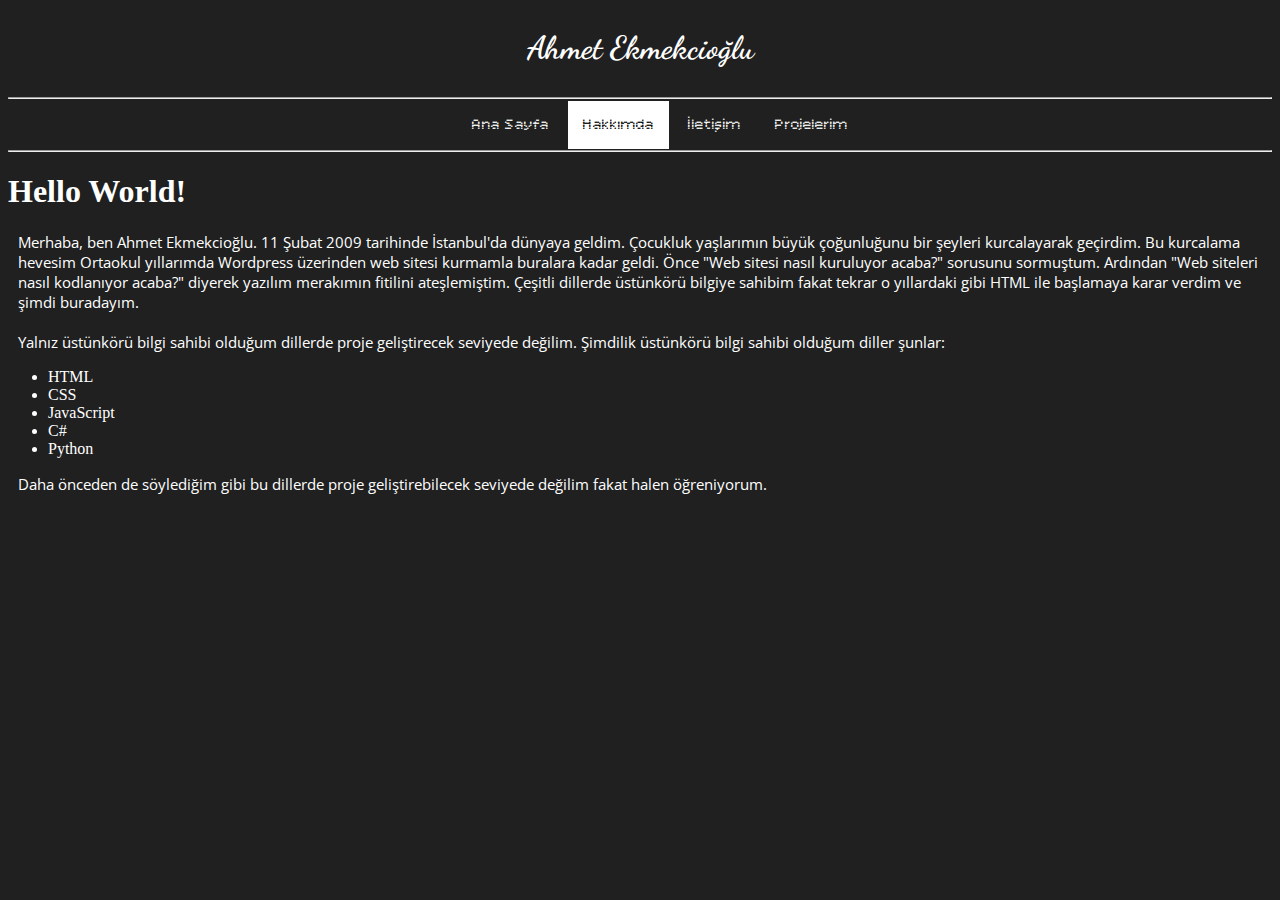
<file: hakkimda.html>
<!DOCTYPE html>
<html>
    <head>
        <meta http-equiv="content-type" content="text/html; charset=utf-8" />
        <title>Hakkımda - Ahmet Ekmekcioğlu</title>
        <meta name="viewport" content="width=device-width, initial-scale=1.0">
        <link rel="stylesheet" href="style.css" type="text/css" media="all" />
        <link rel="icon" type="image/png" href="/resimler/favicon.ico" sizes="96x96" />
    </head>
    <body>
        
        <center>
        <header>
            <h1>Ahmet Ekmekcioğlu</h1>
            <hr />
            <ul>
                <li><a href="index.html">Ana Sayfa</a></li>
                <li><a id="active" href=hakkimda.html>Hakkımda</a></li>
                <li><a href="iletisim.html">İletişim</a></li>
                <li><a href="projelerim.html">Projelerim</a></li>
            </ul>
            <hr />
        </header>
        </center>
        
        <main>
            <h1>Hello World!</h1>
            
            
            <p>Merhaba, ben Ahmet Ekmekcioğlu. 11 Şubat 2009 tarihinde İstanbul'da dünyaya geldim. Çocukluk yaşlarımın büyük çoğunluğunu bir şeyleri kurcalayarak geçirdim. Bu kurcalama hevesim Ortaokul yıllarımda Wordpress üzerinden web sitesi kurmamla buralara kadar geldi. Önce "Web sitesi nasıl kuruluyor acaba?" sorusunu sormuştum. Ardından "Web siteleri nasıl kodlanıyor acaba?" diyerek yazılım merakımın fitilini ateşlemiştim. Çeşitli dillerde üstünkörü bilgiye sahibim fakat tekrar o yıllardaki gibi HTML ile başlamaya karar verdim ve şimdi buradayım. <br /> <br /> Yalnız üstünkörü bilgi sahibi olduğum dillerde proje geliştirecek seviyede değilim. Şimdilik üstünkörü bilgi sahibi olduğum diller şunlar:</p>
            
            
            <ul>
                <li>HTML</li>
                <li>CSS</li>
                <li>JavaScript</li>
                <li>C#</li>
                <li>Python</li>
            </ul>
            
            
            <p>Daha önceden de söylediğim gibi bu dillerde proje geliştirebilecek seviyede değilim fakat halen öğreniyorum. </p>
        </main>
    </body>
</html>
</file>
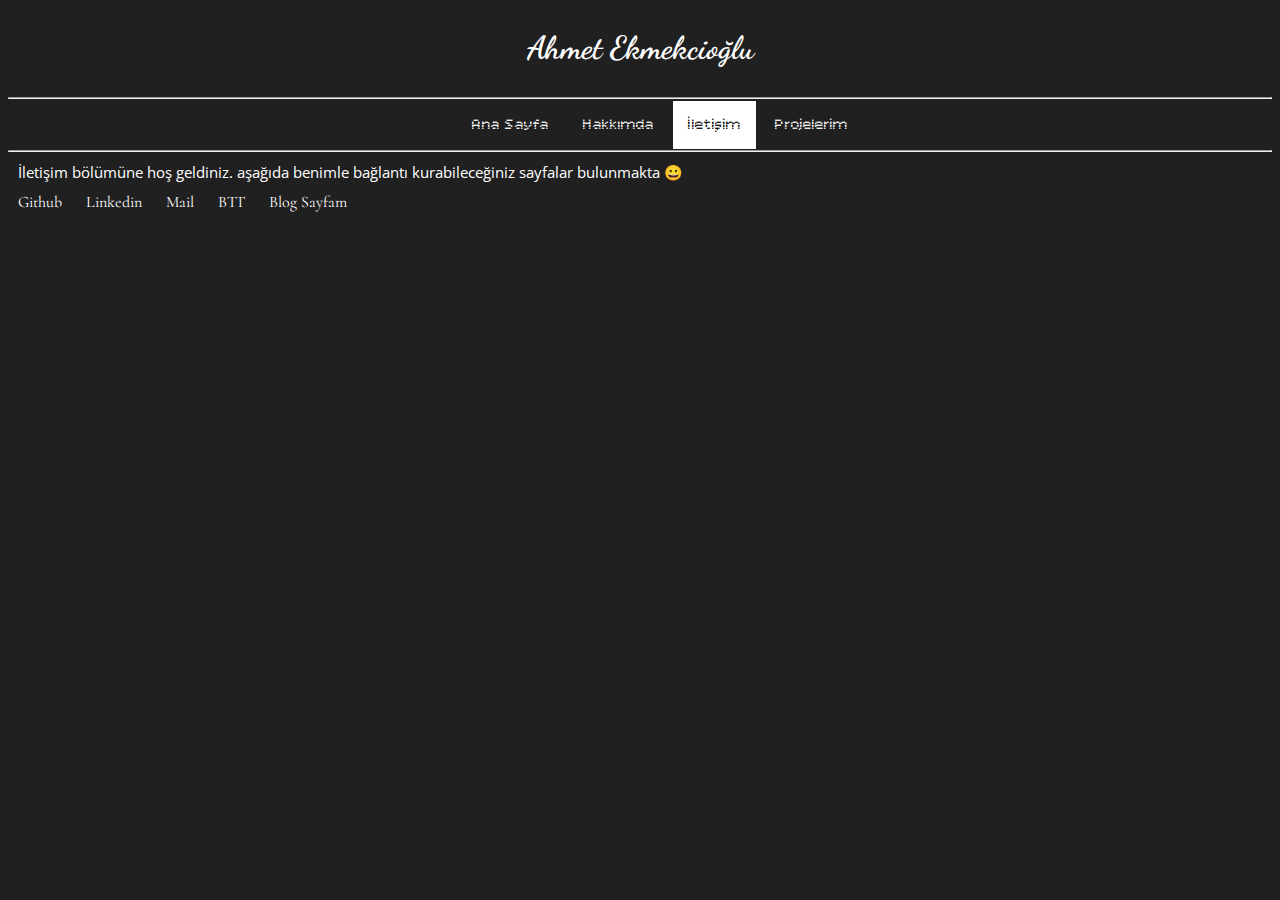
<file: iletisim.html>
<!DOCTYPE html>
<html>
    <head>
        <meta http-equiv="content-type" content="text/html; charset=utf-8" />
        <title>İletişim - Ahmet Ekmekcioğlu</title>
        <meta name="viewport" content="width=device-width, initial-scale=1.0">
        <link rel="stylesheet" href="style.css" type="text/css" media="all" />
        <link rel="icon" type="image/png" href="/resimler/favicon.ico" sizes="96x96" />
    </head>
    <body>
        <center>
        <header>
            <h1>Ahmet Ekmekcioğlu</h1>
            <hr />
            <ul>
                <li><a href="index.html">Ana Sayfa</a></li>
                <li><a href=hakkimda.html>Hakkımda</a></li>
                <li><a id="active" href="iletisim.html">İletişim</a></li>
                <li><a href="projelerim.html">Projelerim</a></li>
            </ul>
            <hr />
        </header>
        </center>
        <main>
            <p>İletişim bölümüne hoş geldiniz. aşağıda benimle bağlantı kurabileceğiniz sayfalar bulunmakta 😀</p>
            <a href="https://github.com/ahwetekm">Github</a>
            <a href="https://tr.linkedin.com/in/ahmet-ekmekcio%C4%9Dlu-a2b04a35a">Linkedin</a>
            <a href="https://ahwetekm@gmail.com">Mail</a>
            <a href="https://btt.community/u/ahwetekm/summary">BTT</a>
            <a href="https://zishark.rf.gd">Blog Sayfam</a>
        </main>
    </body>
</html>
</file>
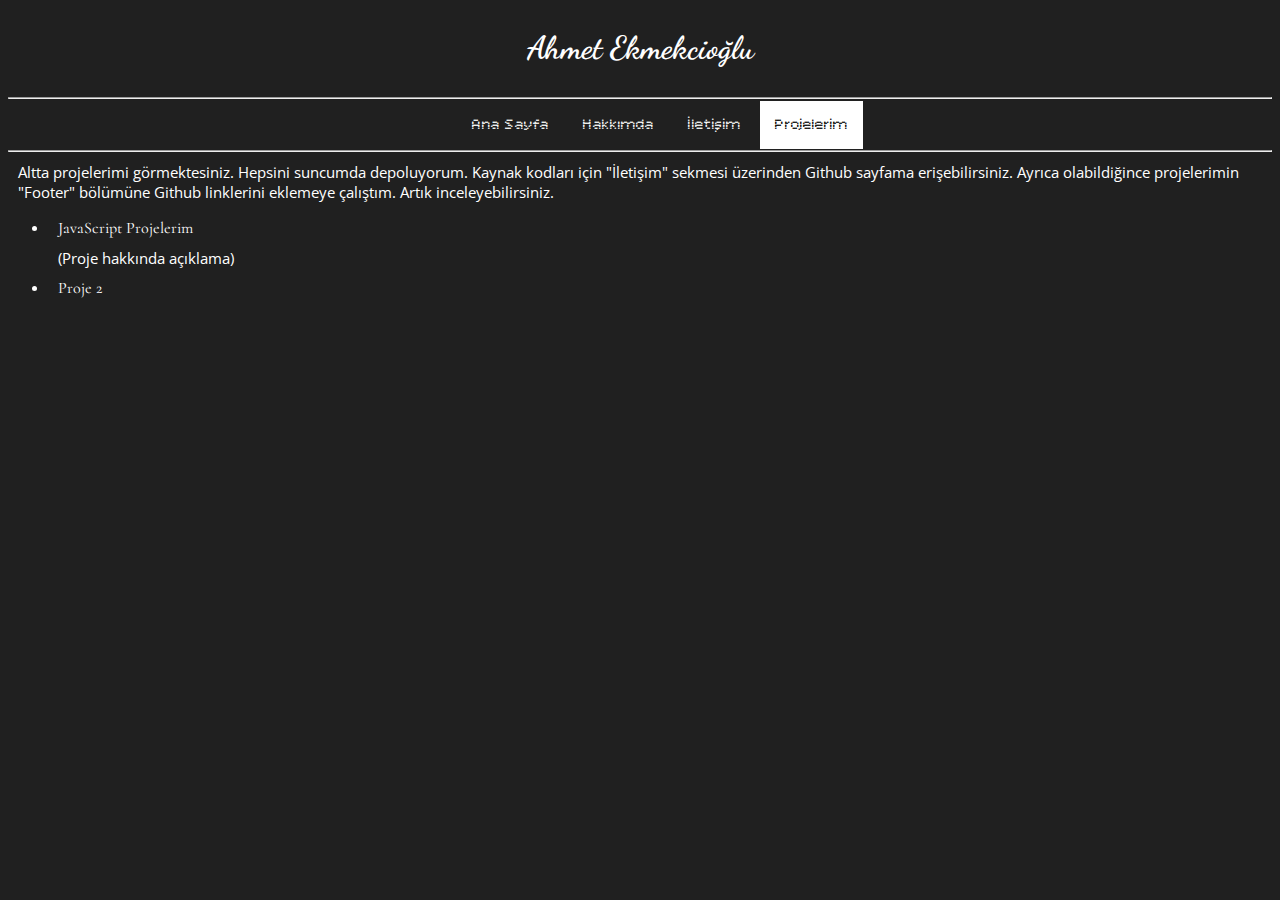
<file: projelerim.html>
<!DOCTYPE html>
<html>
    <head>
        <meta http-equiv="content-type" content="text/html; charset=utf-8" />
        <title>Projelerim - Ahmet Ekmekcioğlu</title>
        <meta name="viewport" content="width=device-width, initial-scale=1.0">
        <link rel="stylesheet" href="style.css" type="text/css" media="all" />
        <link rel="icon" type="image/png" href="/resimler/favicon.ico" sizes="96x96" />
    </head>
    <body>
        <center>
        <header>
            <h1>Ahmet Ekmekcioğlu</h1>
            <hr />
            <ul>
                <li><a href="index.html">Ana Sayfa</a></li>
                <li><a href=hakkimda.html>Hakkımda</a></li>
                <li><a href="iletisim.html">İletişim</a></li>
                <li><a id="active" href="projelerim.html">Projelerim</a></li>
            </ul>
            <hr />
        </header>
        </center>
        <main>
            <p>Altta projelerimi görmektesiniz. Hepsini suncumda depoluyorum. Kaynak kodları için "İletişim" sekmesi üzerinden Github sayfama erişebilirsiniz. Ayrıca olabildiğince projelerimin "Footer" bölümüne Github linklerini eklemeye çalıştım. Artık inceleyebilirsiniz.</p>
            
            <ul>
                <li><a href="https://ahwetekm.github.io/js_projelerim/">JavaScript Projelerim</a></li>
                <p>(Proje hakkında açıklama)</p>
                <li><a href="#">Proje 2</a></li>
            </ul>
        </main>
    </body>
</html>
</file>
<file: style.css>
@import url('https://fonts.googleapis.com/css2?family=Special+Gothic+Expanded+One&display=swap');
@import url('https://fonts.googleapis.com/css2?family=Bitcount+Prop+Single:wght@100..900&display=swap');
@import url('https://fonts.googleapis.com/css2?family=Dancing+Script:wght@400..700&display=swap');
@import url('https://fonts.googleapis.com/css2?family=Poiret+One&display=swap');
@import url('https://fonts.googleapis.com/css2?family=Cormorant:ital,wght@0,300..700;1,300..700&display=swap');
@import url('https://fonts.googleapis.com/css2?family=Open+Sans:ital,wght@0,300..800;1,300..800&display=swap');
body{
    background-color: #202020;
    color: white;
}
header h1{
    display: inline-block;
    font-family: "Dancing Script", cursive;
}
header ul li{
    list-style: none;
    display: inline-block;
}

header ul li a{
    color: white;
    text-decoration: none;
    font-size: 15px;
    font-family: "Bitcount Prop Single", system-ui;
    padding: 15px;
    
}

header ul li a:hover{
    color:black;
    background-color: white;
    transition: .5s;
    
}

main p{
    margin: 10px;
    font-family: "Open Sans";
    font-size: 15px;
}

#active{
    color: black;
    background-color: white;
}

main a{
    color: white;
    text-decoration: none;
    margin: 10px;
    font-family: Cormorant;
}
</file>
